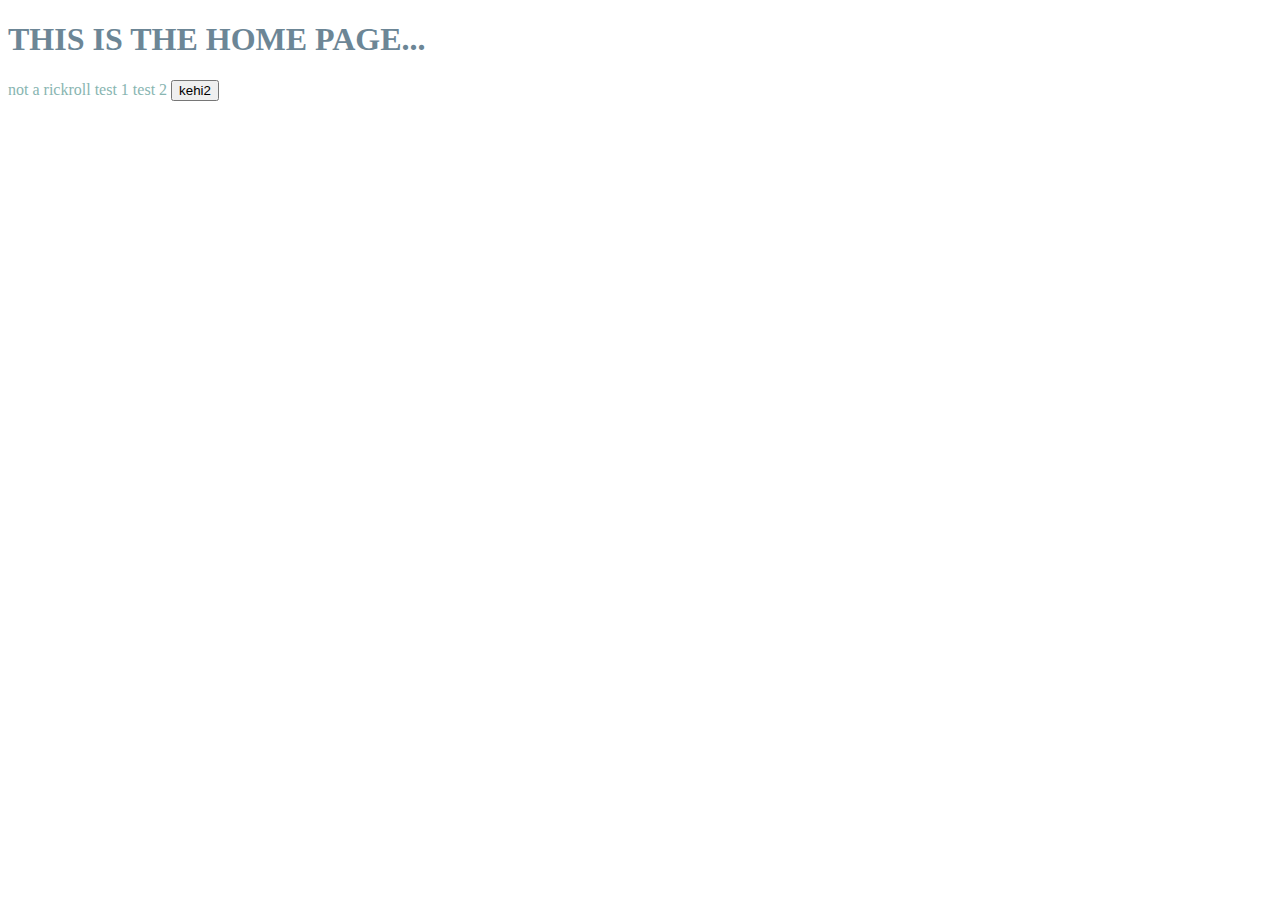
<file: index.html>
<!DOCTYPE html>
<html lang="en">
<head>
    <meta charset="UTF-8">
    <meta http-equiv="X-UA-Compatible" content="IE=edge">
    <link rel="stylesheet" href="./style.css">
    <meta name="viewport" content="width=device-width, initial-scale=1.0">
    <meta name="description" content="hi i am monkie">
    <title>tessstt</title>
</head>
<body>
    <style>
        body {
          background-image: url('https://www.icegif.com/wp-content/uploads/rick-roll-icegif-10.gif');
          background-repeat: no-repeat;
          background-size: cover;
        }
        </style>
    <h1>
        THIS IS THE HOME PAGE...
    </h1>
    <a href="https://youtu.be/dQw4w9WgXcQ">not a rickroll</a>
    <a href="./masu.html">test 1</a>  
    <a href="chichi.html">test 2</a>
    <script>
        console.log("something");
        alert("kehi")
    </script>
    <button onclick="alert('kehi3')">kehi2</button>
</body>
</html>
</file>
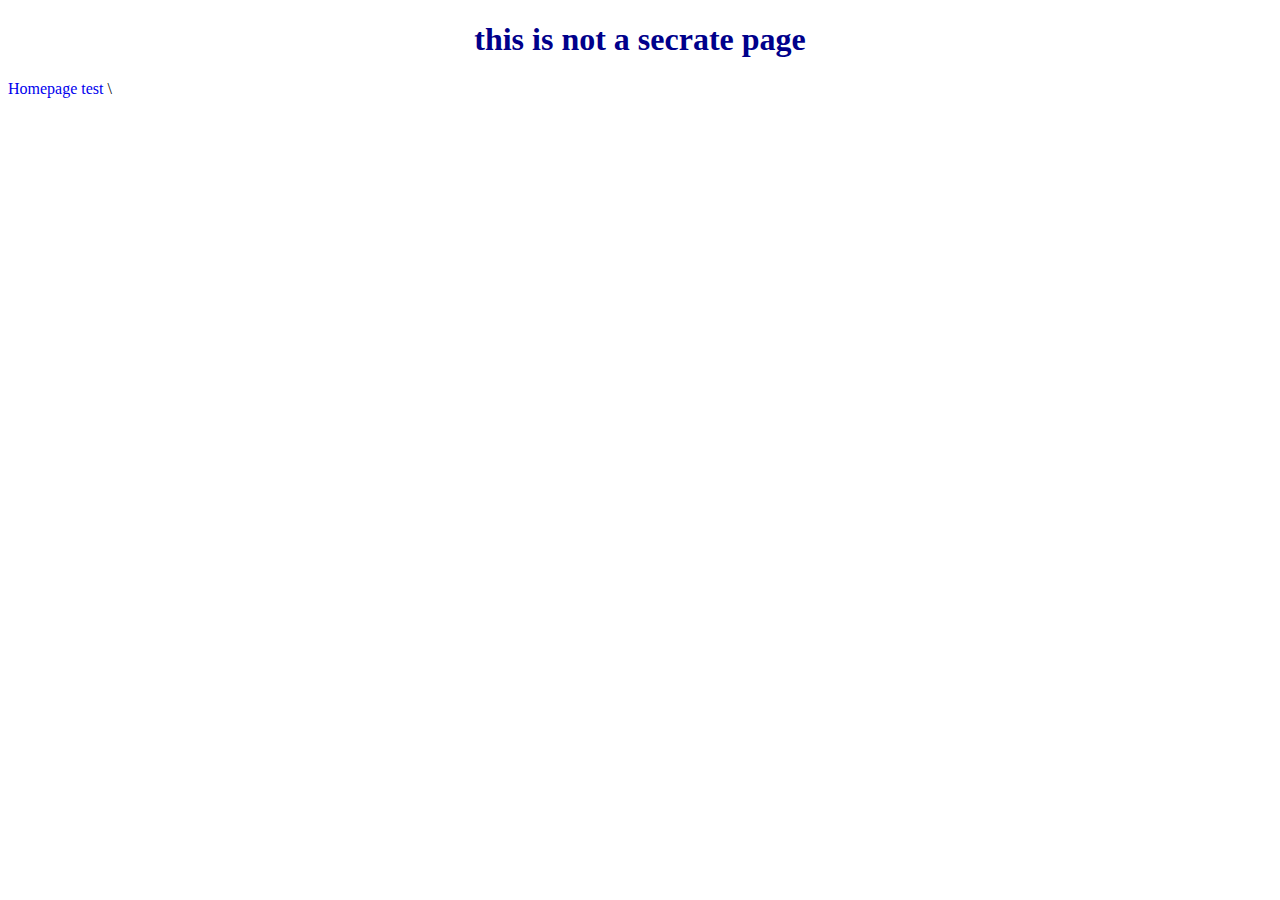
<file: chichi.html>
<!DOCTYPE html>
<html lang="en">
<head>
    <meta charset="UTF-8">
    <meta http-equiv="X-UA-Compatible" content="IE=edge">
    <meta name="viewport" content="width=device-width, initial-scale=1.0">
    <title>Multipag - sceret</title>
    <style>
        h1 {
            text-align: center;
            color: darkblue;
        }
        
        a {
            text-decoration: none;
            color: darkpink;
        }
    </style>
</head>
<body>
    <h1>
        this is not a secrate page
    </h1>
    <a href="./index.html">Homepage test </a>
</body>
</html>\
</file>
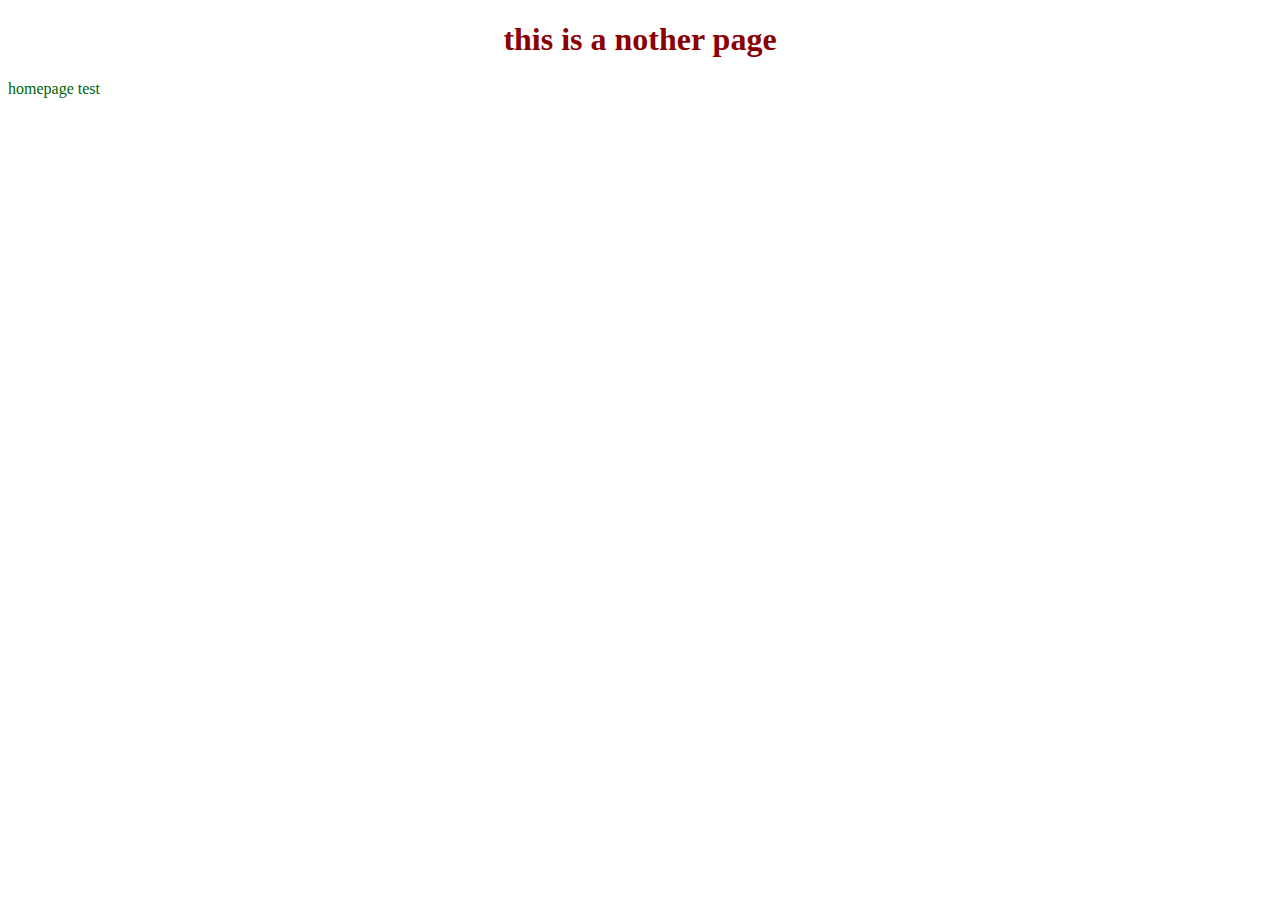
<file: masu.html>
<!DOCTYPE html>
<html lang="en">
<head>
    <meta charset="UTF-8">
    <meta http-equiv="X-UA-Compatible" content="IE=edge">
    <meta name="viewport" content="width=device-width, initial-scale=1.0">
    <title>Multipag - 1</title>
    <style>
        h1 {
            text-align: center;
            color: darkred;
        }

        a {
            text-decoration: none;
            color: darkgreen;
        }
    </style>
</head>
<body>
    <h1>
        this is a nother page
    </h1>
    <a href="./index.html">homepage test</a>
</body>
</html>
</file>
<file: style.css>
a {
    color: #88b5b1;
    text-decoration: none;
}

p {
    font-family: 'Courier New', Courier, monospace;
}

h1 {
    color: #6c8696;
}
</file>
